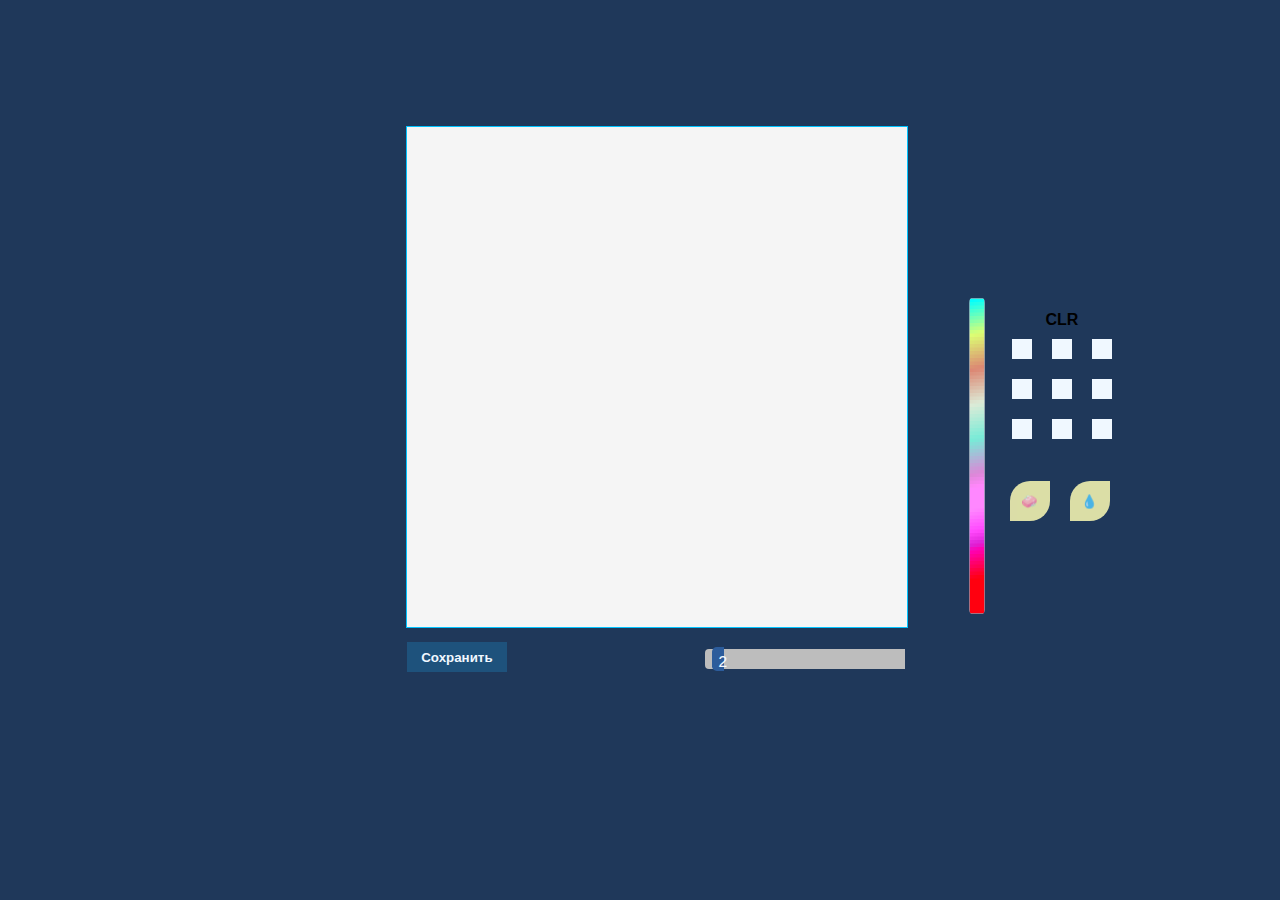
<file: Index.html>
<!DOCTYPE html>
<html lang="en">
<head>
    <meta charset="UTF-8">
    <meta http-equiv="X-UA-Compatible" content="IE=edge">
    <meta name="viewport" content="width=device-width, initial-scale=1.0">

    <link rel="stylesheet" href="style.css">
    <link rel="stylesheet" href="tools.css">

    
    <title>Draw🎨</title>
</head>
<body>
    
    
    <div class="container">
        <div id="emphasis_pip"></div>

        <canvas id="layer" width="500" height="500"></canvas>

        <div id="tools" class="tools">

            <div class="color_buttons">
                <input type="button" class="button_pan" value="🧼" id="cleaner">
                <!-- <input type="button" class="button_b" value="b" id="b"> -->
                <input type="button" class="button_pip" value="💧" id="pip">
            </div>

            <div id='colorSAVER' class="colorSAVER">
                <div id="colorNOW">
                    CLR
                </div>
            </div>

            
        </div>

        <div class="tools_under">
            <div id="changeWidth" class="changeWidth">
                <span id="valueWidth">2</span>
                <input id="box" type="range" min="0.1" max="50" step="0.1" value="2">
                
            </div>

            <button class="saver" id="saver">
                Сохранить
            </button>
        </div>
        
        <div class="tools_other">
            
        </div>

        
        
    </div>

    

    <script src="main.js"></script>
    <script src="color.js"></script>
    <script src="saver.js"></script>
</body>
</html>
</file>
<file: style.css>
body {
    background-color: rgb(31, 56, 90);
    text-align: center;
    
    cursor:  url(cursor.png) 9 28, auto;
}

.container {
    width: 1000px;

    margin-top: 10%;
    margin-left: 28%;

    align-items: inline-block;

    clear: both;
}

canvas {
    border: 1px solid rgb(0, 195, 255);
    background-color: rgb(245, 245, 245);
    
}


#layer {
    position: relative;
    z-index: 3;
}

#emphasis_pip {
    position: fixed;
    margin: -30%;

    width: 150%;
    height: 150%;

    z-index: 1;

    background-color: rgb(18, 45, 82);
    opacity: 40%;

    visibility: hidden;
}
</file>
<file: tools.css>
.tools {
    height: 400px;
    width: 170px;

    margin-right: 240px;
    margin-top: 85px;

    float: right;

    background-color: transparent;
}





#gradient {
    transition-property: all;
    transition: .9s;

    transform: scale(0.3, 0.7);
    
    
}

#gradient:hover{
    -webkit-transform: scale(0.33, 0.73);
}



#box {
    
    -webkit-appearance: none;  /* отключить вид по умолчанию */
    appearance: none;

    width: 100px;
    height: 10px;

    background: rgb(189, 189, 189);
    border-radius: 2px 0px 0px 2px;

    float: right;
}






#box::-webkit-slider-thumb {

    -webkit-appearance: none;  /* отключить вид по умолчанию */
    appearance: none;

    width: 5px;
    height: 10px;

    background: rgb(44, 92, 155);
    border-radius: 2px 0px 0px 2px;

    -webkit-transform: scale(1.2);
}

#box::-webkit-slider-thumb:hover {
    -webkit-transform: scale(1.3);
}

#valueWidth {
    z-index: 2;
    position: absolute;
    

    color: aliceblue;
    font-size: 8px;
    font-family: monospace;

    text-align: center;
    left: 8.5px;
    top: 4px;
}


.tools_under {
    
    margin-right: 305px;
    margin-top: 0px;

    width: 300px;
    float: right;

    background-color: transparent;

}

.changeWidth {
    transition-property: all;
    transition: .9s;

    margin-right: 200px;
    margin-top: 20px;
    float: right;


    transform: scale(2);
}

.changeWidth:hover {
    -webkit-transform: scale(2.1);
}

.saver {
    background-color: rgb(30, 82, 124);
    width: 100px;
    height: 30px;

    float: left;
    margin-left: -350px;
    margin-top: 10px;

    transition-property: all;
    transition: .9s;

    color: aliceblue;
    font-family: sans-serif;
    font-weight: bold;

    border: 0;
}

.saver:hover {
    -webkit-transform: scale(1.1);
}



#colorNOW {
    margin-left: 0px;

    font-family: sans-serif;
    font-weight: bold;

    transition-property: all;
    transition: .9s;
}

#colorNOW:hover {
    -webkit-transform: scale(1.4);
}


.colorSAVER {
    width: 120px;
    height: 150px;

    background-color: transparent;

    float: right;
    margin-top: 100px;

    align-items: inline-block;
}


.colorSAVERsquere {
    width: 20px;
    height: 20px;

    background-color: aliceblue;
    
    margin: 10px;
    float: left;

    border: 0;
}

.colorSAVERsquere:hover {
    -webkit-transform: scale(1.1);
}

.color_buttons {

    position: absolute;
    width: 120px;
    height: 100px;

    background-color: transparent;

    float: right;
    margin-top: 260px;
    margin-left: 48px;

    align-items: inline-block;
}




.button_pip,
.button_pan,
.button_b {
    width: 40px;
    height: 40px;

    float: left;
    margin: 10px;
    
    border: 0;
    border-radius: 20px 0px 20px 0px;

    background-color: rgb(240, 240, 175);
    opacity: 90%;

    transition-property: all;
    transition: .9s;
}



.button_pip:hover,
.button_pan:hover,
.button_b:hover {
    -webkit-transform: scale(1.1);
    background-color: rgb(248, 248, 124);
}
</file>
